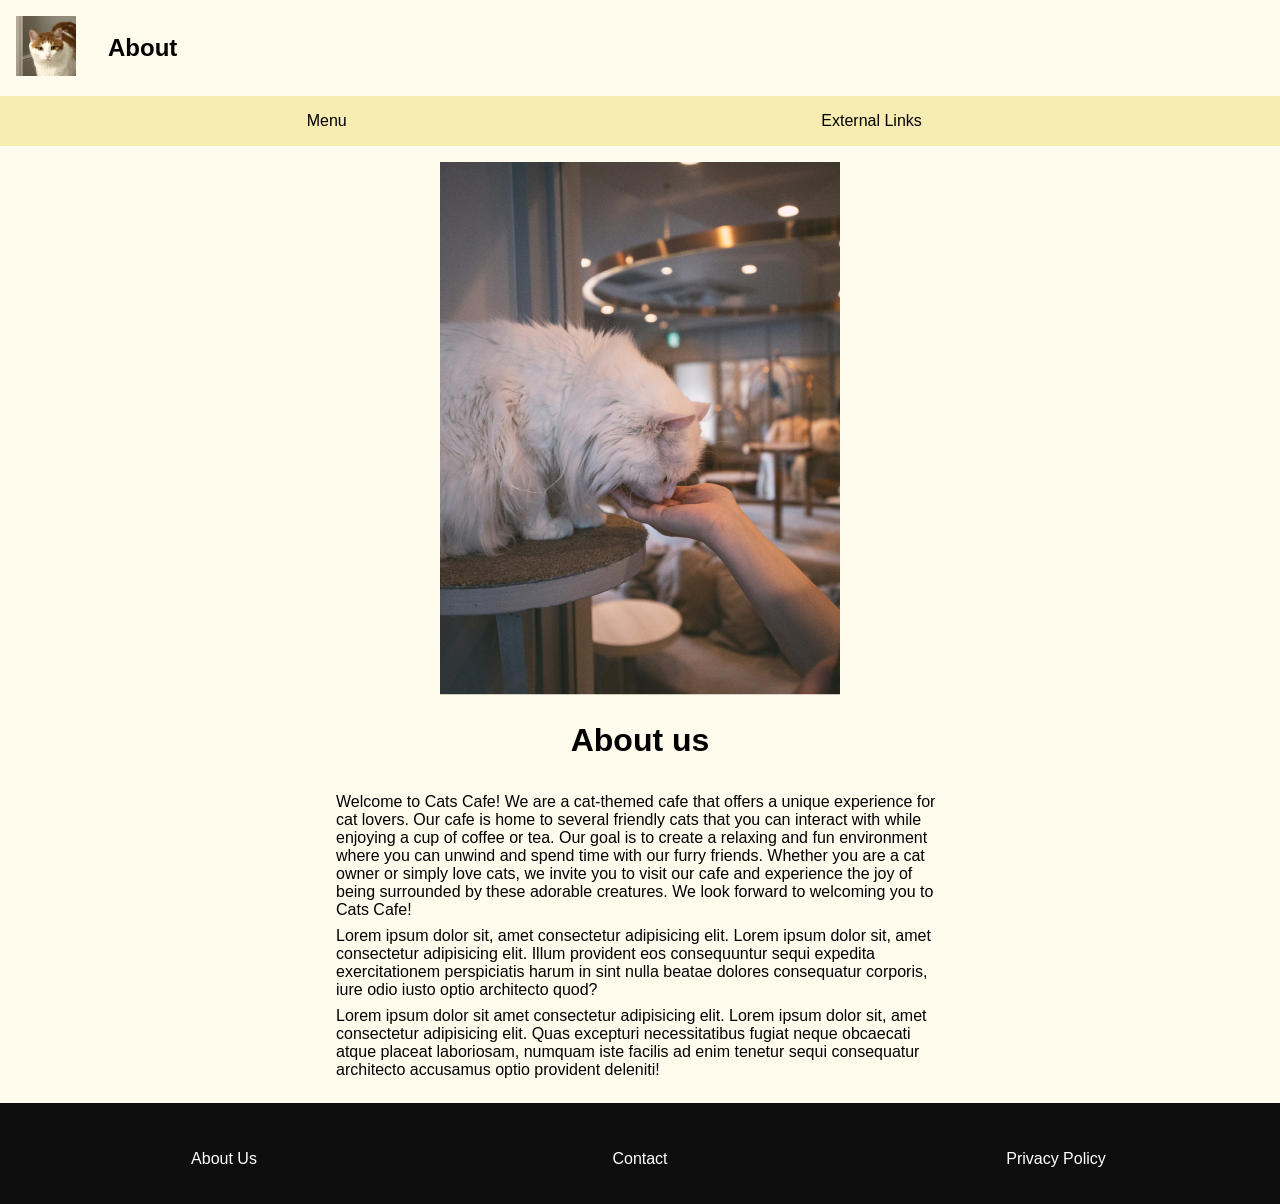
<file: about.html>
<!DOCTYPE html>
<html lang="en">

<head>
    <title>About</title>
    <link rel="stylesheet" href="style.css">
</head>

<body>
    <div id="homepage">
        <header class="header">
            <div class="branding">
                <a href="index.html">
                    <img src="cat_logo.jpg" alt="Cat Logo">
                </a>
                <h1>About</h1>
            </div>
            <nav>
                <ul class="nav-menu">
                    <li>
                        <a href="#">Menu</a>
                        <ul class="dropdown">

                            <li><a href="index.html">Home</a></li>
                            <li><a href="about.html">About</a></li>
                            <li><a href="register.html">Register</a></li>
                        </ul>

                    </li>
                    <li>
                        <a href="#">External Links</a>
                        <ul class="dropdown">

                            <li><a href="https://www.thedancingcat.org/cats">SF Cat Adoption</a></li>
                            <li><a href="https://www.arlboston.org/">Boston Cat Adoption</a></li>
                            <li><a href="https://www.emeraldcitypetrescue.org/">Seattle Cat Adoption</a></li>
                        </ul>
                    </li>
                </ul>
            </nav>
        </header>
        <main class="about" >
            
            <div class="cat-cafe-image">
                <img  src="cat-cafe.png" alt="someone is feeding a cat in cat cafe">
                
            </div>
            <h2 class="about-header">About us</h2>
            
            <div class="introduction">
                <p>Welcome to Cats Cafe! We are a cat-themed cafe that offers a unique experience for cat lovers. Our
                    cafe is home to several friendly cats that you can interact with while enjoying a cup of coffee or
                    tea. Our goal is to create a relaxing and fun environment where you can unwind and spend time with
                    our furry friends. Whether you are a cat owner or simply love cats, we invite you to visit our cafe
                    and experience the joy of being surrounded by these adorable creatures. We look forward to welcoming
                    you to Cats Cafe!</p>
                <p>
                    Lorem ipsum dolor sit, amet consectetur adipisicing elit. Lorem ipsum dolor sit, amet consectetur adipisicing elit. Illum provident eos consequuntur sequi expedita exercitationem perspiciatis harum in sint nulla beatae dolores consequatur corporis, iure odio iusto optio architecto quod?
                </p>
                <p>Lorem ipsum dolor sit amet consectetur adipisicing elit. Lorem ipsum dolor sit, amet consectetur adipisicing elit. Quas excepturi necessitatibus fugiat neque obcaecati atque placeat laboriosam, numquam iste facilis ad enim tenetur sequi consequatur architecto accusamus optio provident deleniti!</p>
           
        </main>
        
        <footer>

            <div class="footer">
                <div class="footer-link"><a href="about.html">About Us</a></div>
                <div class="footer-link"><a href="contact.html">Contact</a></div>
                <div class="footer-link"><a href="privacy.html">Privacy Policy</a></div>
            </div>

        </footer>
    </div>
</body>

</html>
</file>
<file: style.css>
body {
    font-family: 'Roboto', sans-serif;

    margin: 0;
    padding-top: 2rem;
    background-color: rgb(255, 252, 237);
}


h3 {
    font-size: 20px;
    margin: 8px;
}

p {
    margin: 8px;
}

/*Below is for header section*/

header {
    margin: 0;
    padding: 0;
}

.branding {
    display: flex;
    flex-direction: column;
    align-items: center;

    padding: 1rem;
}

.menu {
    display: flex;
    flex-direction: column;
    align-items: center;

    gap: 2.5rem;
    list-style: none;
    padding: 3rem 2rem;
    margin: 0;

    background-color: rgb(230, 228, 228);
    font-size: 2rem;
}

/*below is for navigation menu*/

.nav-menu {
    display: flex;
    flex-direction: column;
    align-items: center;

    list-style: none;

    margin: 0;

}

h1 {
    font-size: 24px;
}

ul {
    margin: 0;
    padding: 0;
    list-style: none;
    background-color: rgb(247, 237, 178);
}

ul li {
    display: inline-block;
    position: relative;
    width: 200px;
}

ul li a {
    display: block;
    padding: 16px 24px;
    color: black;
    text-decoration: none;
    width: auto;

    font-size: 16px;
}

ul li ul.dropdown li {
    display: block;
}

ul li ul.dropdown {
    width: 100%;
    background-color: rgb(247, 237, 178);
    position: absolute;
    z-index: 999;
    display: none;
}

ul li a:hover {
    background-color: rgb(250, 233, 135);
}

ul li:hover ul.dropdown {
    display: block;
}

/*Below is for cats in our cafe section*/

.cat-cards {
    display: grid;
    grid-template-columns: repeat(12, 1fr);

    margin: 0;
    padding-top: 2rem;
    padding-bottom: 2rem;

    background-color: rgb(255, 252, 237);
}

.content-photo {
    align-self: center;
    width: 150px;
    height: 150px;
}

.title {
    grid-column: span 12;

    justify-self: center;
    width: auto;
}


.card {
    grid-column: span 12;
    display: flex;
    flex-direction: column;

    padding: 1rem;
    margin: 1rem;
    border: 1px solid rgba(0, 0, 0, 0.1);
    border-radius: 8px;

    background-color: white;
    box-shadow: 0 2px 4px rgba(0, 0, 0, 0.1);
    transition: box-shadow 0.3s ease;
}

.card-title {
    text-align: center;
}

.book-button {
    display: block;
    text-align: center;

    margin-top: auto;
    align-self: center;
    padding: 1rem;
    width: 20%;
    border-radius: 0.5rem;

    background-color: rgb(61, 107, 188);

    color: white;
    text-decoration: none;
}

h2 {
    font-size: 2rem;
}


.content-photo {
    align-self: center;
    width: 100%;
    height: auto;
}

/*Below is for food and drink section*/
.food-cards {
    display: grid;
    grid-template-columns: repeat(12, 1fr);

    margin: 0;
    padding-top: 2rem;
    padding-bottom: 2rem;
    background-color: rgb(237, 247, 255); 
}

  

.food-card {
    grid-column: span 12;
    display: flex;
    flex-direction: column;
    align-items: center;

    padding: 1rem;
    margin: 1rem;
    border: 1px solid rgba(0, 0, 0, 0.1);
    border-radius: 8px;

    background-color: white;
    box-shadow: 0 2px 4px rgba(0, 0, 0, 0.1);
    
    transition: box-shadow 0.3s ease;
}

.order-button {
    display: block;
    text-align: center;

    margin-top: auto;
    align-self: center;
    padding: 1rem;
    width: 20%;
    border-radius: 0.5rem;

    background-color: rgb(150, 188, 61);

    color: white;
    text-decoration: none;
}


/*Below is for footer section*/
.footer {
    margin-top: auto;
    display: grid;
    grid-template-columns: repeat(12, 1fr);
    justify-content: space-evenly;

    padding: 1rem;

    background-color: rgb(14, 14, 14);
}

.footer-link {
    grid-column: span 12;

    list-style: none;
    padding: 0;
    margin-top: 1rem;
    margin-bottom: 1rem;
    font-size: 2rem;
    text-align: center;
}

.footer-link a {
    grid-template-columns: span 12;

    padding: 1 rem;

    color: white;

    text-decoration: none;
    font-size: 1rem;
}

.footer-link a:hover {
    color: rgb(190, 206, 233);
}

/*below is for about us page*/

    .about{
        display: grid;
        grid-template-columns: repeat(12, 1fr);
        padding: 1rem;
        background-color: rgb(255, 252, 237);
        align-items: center;
        justify-content: center;
    }
    .cat-cafe-image{
        grid-column: span 12;
        display: flex;
        
        justify-content: center;
        
    }

    .introduction {
        grid-column: 4/ span 6;


    }
    .about-header {
        grid-column: span 12;
        text-align: center;

    }
    /*below is register page*/
    form {
        display: flex;
        flex-direction: column;
        align-items:stretch;
    
        margin: auto;
        padding: 40px;
        background-color: #f9e685;
        width: 300px;
    
        font-family: Helvetica, sans-serif;
    }
    .name, .email, .identity-option {
        display: flex;
        flex-direction: column;
        
    }
    .form-group, .name, .email, .email-request, .identity-option {
        margin-bottom: 16px; 
        margin-top: 16px;
    }

    .submit-button {
        display: block;
    
        margin-top: 20px;
        padding: 12px;
        
        background-color: #4c51af;
        color: white;
        border: none;
        border-radius: 4px;
      
        cursor: pointer;
        font-size: 16px;
    }
    .required {
        color: red;
    }
    .form-header{
        margin: auto;
    }
    input, select {
        padding: 8px;
        border: 1px solid #ccc;
        border-radius: 4px;
    
        font-size: 14px;
        margin-left: 4px;
        margin-top: 2px;
    }

@media(min-width:50rem) {
    body {
        padding-top: 0;
    }

    .branding {
        flex-direction: row;
        gap: 2rem;
    }

    .nav-menu {
        flex-direction: row;
        justify-content: space-evenly;
        gap: 2rem;
    }

    .card {
        grid-column: span 4;
    }
    .food-card {
        grid-column: span 3;
    }
    
    .footer-link {
        grid-column: span 4;
    }

    form{
        width: 400px;
        background-color: #fff6cb;
    }
    
}
</file>
